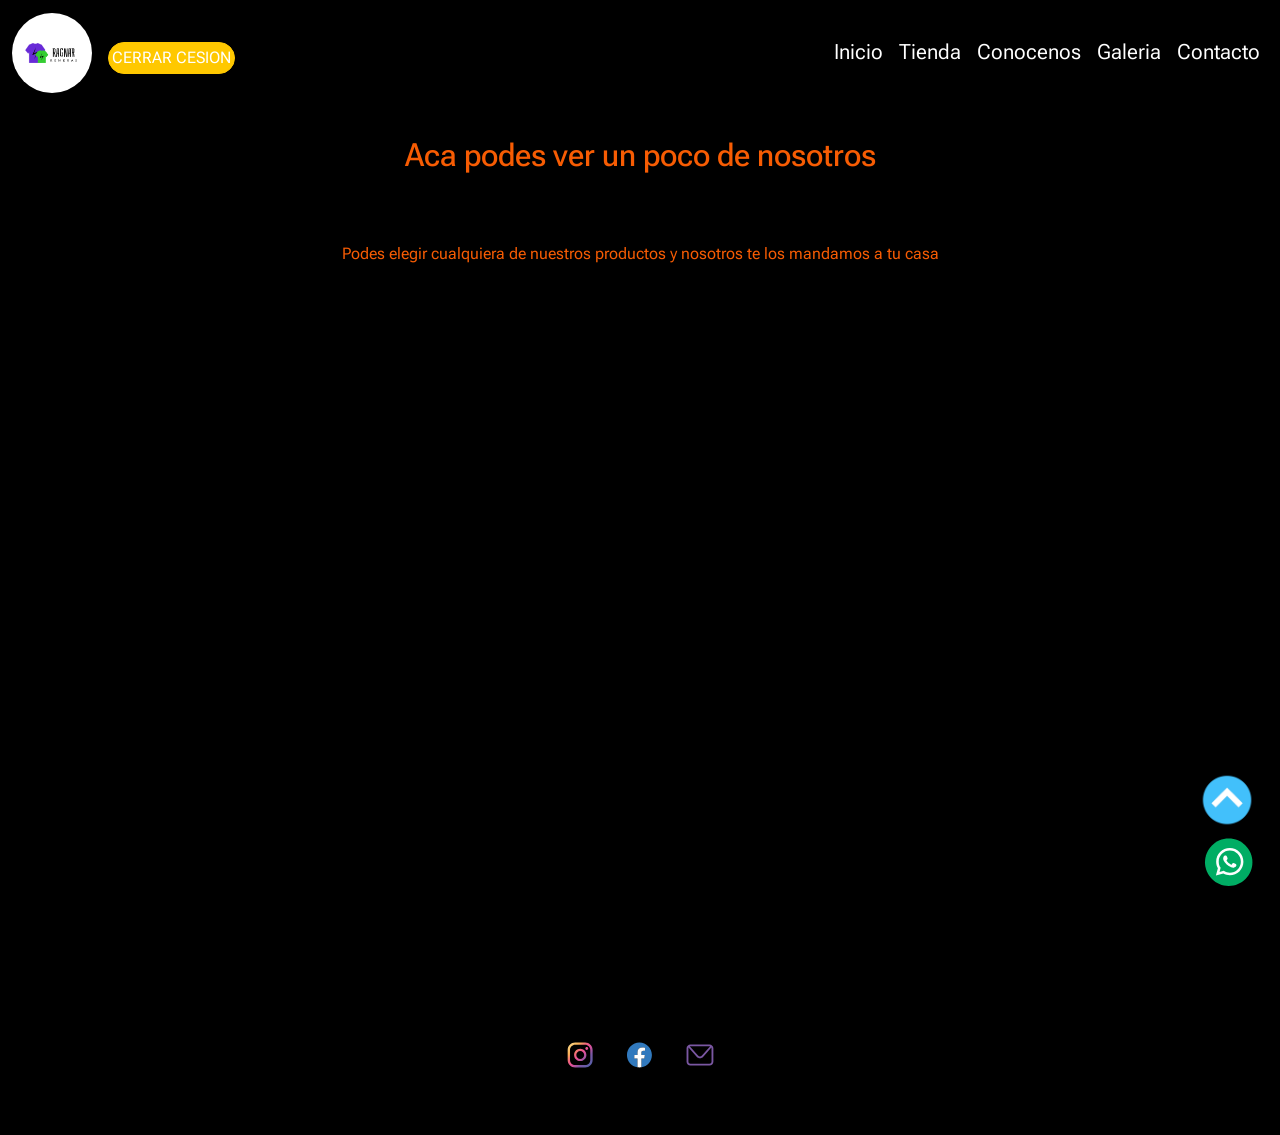
<file: pages/galeria.html>
<!DOCTYPE html>
<html lang="es">

<head>
    <meta charset="UTF-8">
    <meta http-equiv="X-UA-Compatible" content="IE=edge">
    <meta name="viewport" content="width=device-width, initial-scale=1.0">
    <meta name="description" content="Si estas buscando las mejores remeras no dudes en elegirnos">
    <meta name="keywords" content="remeras , raganros , mario bros , pokemon , dragon ball , goku , tienda de remeras">
    <title>Ragnaros remera - Galeria</title>
    <link rel="shortcut icon" href="../imagenes/SON GOKU2.ico" type="image/x-icon">
    
    <!-- link a boostrap -->
    <link href="https://cdn.jsdelivr.net/npm/bootstrap@5.2.0-beta1/dist/css/bootstrap.min.css" rel="stylesheet"
        integrity="sha384-0evHe/X+R7YkIZDRvuzKMRqM+OrBnVFBL6DOitfPri4tjfHxaWutUpFmBp4vmVor" crossorigin="anonymous">

    <!-- link a css -->
    <link rel="stylesheet" href="../css/estilos.css">
</head>

<body>

    <header>

        <!-- Contenedor navbar -->
        <nav class="navbar navbar-expand-lg colorNav">
            <div class="container-fluid">
                <a class="navbar-brand" href="../index.html">
                    <img class="logo rounded-circle" src="../imagenes/logo.png" alt="logo">
                </a>
                <button class="navbar-toggler" type="button" data-bs-toggle="collapse"
                    data-bs-target="#navbarNavAltMarkup" aria-controls="navbarNavAltMarkup" aria-expanded="false"
                    aria-label="Toggle navigation">
                    <span class="navbar-toggler-icon"></span>
                </button>
                <button id="modificadorBoton2">Cerrar cesion</button>
                <div id="nombre"></div>
                <div class="collapse navbar-collapse" id="navbarNavAltMarkup">
                    <div class="navbar-nav ms-auto">
                        <a class="nav-link colorTexto" aria-current="page" href="../index.html">Inicio</a>
                        <a class="nav-link colorTexto" href="../pages/tienda.html">Tienda</a>
                        <a class="nav-link colorTexto" href="../pages/sobreNosotros.html">Conocenos</a>
                        <a class="nav-link colorTexto" href="../pages/galeria.html">Galeria</a>
                        <a class="nav-link colorTexto" href="../pages/contacto.html">Contacto</a>
                    </div>
                </div>
            </div>
        </nav>

    </header>

    <div id="encabezado">
        <h2>Aca podes ver un poco de nosotros</h2>
    </div>

    <div class="extend">
        <p>Podes elegir cualquiera de nuestros productos y nosotros te los mandamos a tu casa</p>
    </div>

    <div class="video">
        <div class="ratio ratio-21x9 video">

            <iframe width="560" height="315" src="https://www.youtube.com/embed/KE4Bu86EOVw"
                title="YouTube video player" frameborder="0"
                allow="accelerometer; autoplay; clipboard-write; encrypted-media; gyroscope; picture-in-picture"
                allowfullscreen>
            </iframe>

        </div>
    </div>

    <!-- Contenedor icono whatsaap -->
    <div>

        <a class="icono"
            href="https://api.whatsapp.com/send?phone=+54 9 11 6288-5828&text=Hola, Necesito mas informacion!"
            target="_blank">
            <img src="../imagenes/whatsapp.svg" alt="Logo Whatsapp">
        </a>

    </div>

    <!-- Contenedor icono arriba -->
    <div>
        <a class="flecha" id="botonArriba">
            <img class="tamañoFlecha" src="../imagenes/klipartz.com(13).png" alt="flecha arriba">
        </a>
    </div>

    
    <footer id="footer">

        <div class="cambioRedes">

            <a class="anclaFooter" href="https://www.instagram.com/FelmiRegalos /" target="_blank">
                <img class="imgFooter" src="../imagenes/instagram.svg" alt="Logo Instagram">
            </a>

            <img class="imgFooter" src="../imagenes/facebook.svg" alt="logo facebook">

            <a class="anclaFooter" href="../pages/contacto.html">

                <img class="imgFooter" src="../imagenes/mail.svg" alt="logo mail">

            </a>

        </div>

    </footer>

    <script src="../index.js"></script>
    <!-- script de boostrap -->
    <script src="https://cdn.jsdelivr.net/npm/bootstrap@5.2.0-beta1/dist/js/bootstrap.bundle.min.js"
        integrity="sha384-pprn3073KE6tl6bjs2QrFaJGz5/SUsLqktiwsUTF55Jfv3qYSDhgCecCxMW52nD2" crossorigin="anonymous">
    </script>

</body>

</html>
</file>
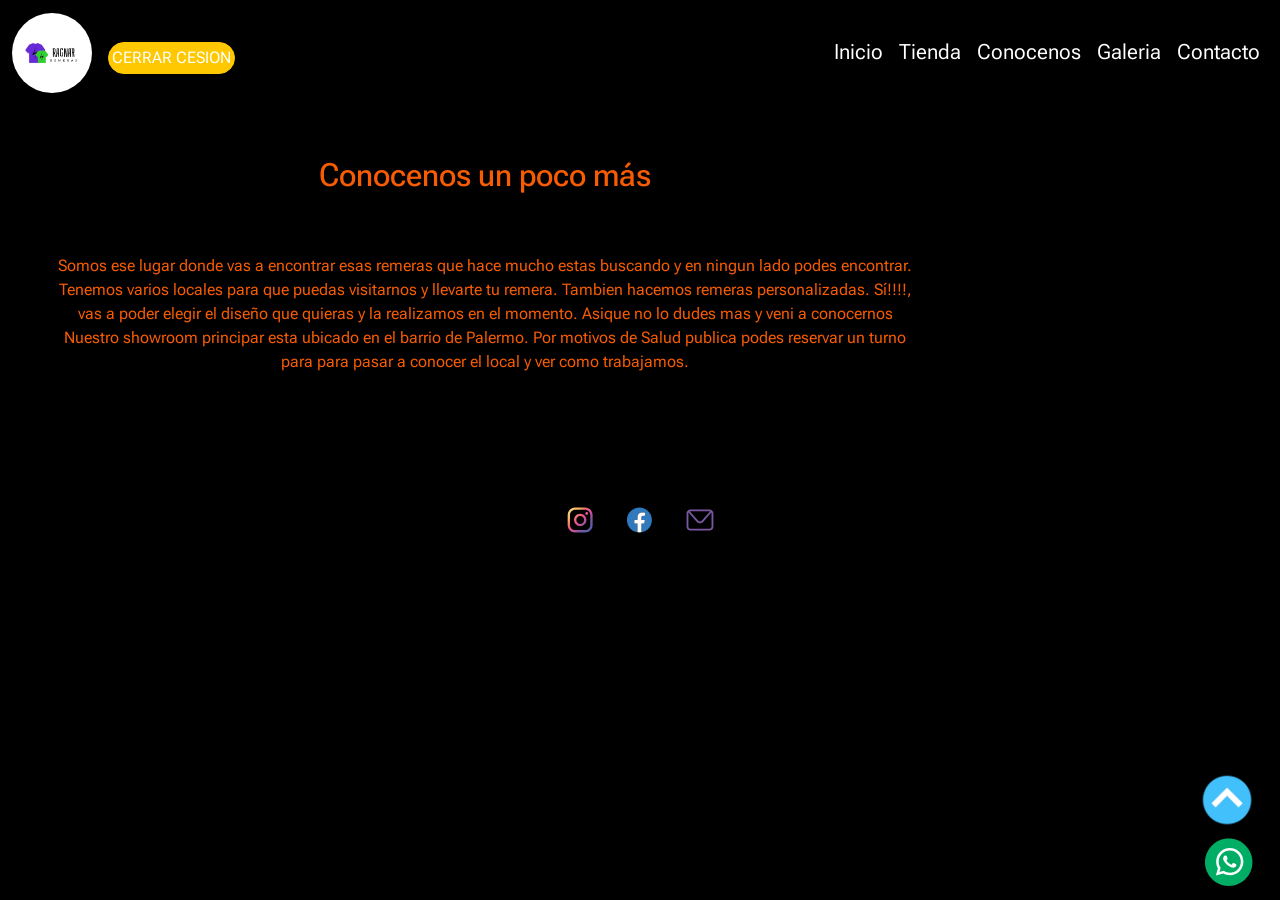
<file: pages/sobreNosotros.html>
<!DOCTYPE html>
<html lang="es">

<head>
  <meta charset="UTF-8">
  <meta http-equiv="X-UA-Compatible" content="IE=edge">
  <meta name="viewport" content="width=device-width, initial-scale=1.0">
  <meta name="description" content="Si estas buscando las mejores remeras no dudes en elegirnos">
  <meta name="keywords" content="remeras , raganros , mario bros , pokemon , dragon ball , goku , tienda de remeras">
  <title>Ragnaros remeras - sobre nosotros</title>
  <link rel="shortcut icon" href="../imagenes/SON GOKU2.ico" type="image/x-icon">

  <!-- link a boostrap -->
  <link href="https://cdn.jsdelivr.net/npm/bootstrap@5.2.0-beta1/dist/css/bootstrap.min.css" rel="stylesheet"
    integrity="sha384-0evHe/X+R7YkIZDRvuzKMRqM+OrBnVFBL6DOitfPri4tjfHxaWutUpFmBp4vmVor" crossorigin="anonymous">

  <!-- link a css -->
  <link rel="stylesheet" href="../css/estilos.css">
</head>

<body>

  <header>

    <!-- Contenedor navbar -->
    <nav class="navbar navbar-expand-lg colorNav">
      <div class="container-fluid">
        <a class="navbar-brand" href="../index.html">
          <img class="logo rounded-circle" src="../imagenes/logo.png" alt="logo">
        </a>
        <button class="navbar-toggler" type="button" data-bs-toggle="collapse" data-bs-target="#navbarNavAltMarkup"
          aria-controls="navbarNavAltMarkup" aria-expanded="false" aria-label="Toggle navigation">
          <span class="navbar-toggler-icon"></span>
        </button>
        <button id="modificadorBoton2">Cerrar cesion</button>
        <div id="nombre"></div>
        <div class="collapse navbar-collapse" id="navbarNavAltMarkup">
          <div class="navbar-nav ms-auto">
            <a class="nav-link colorTexto" aria-current="page" href="../index.html">Inicio</a>
            <a class="nav-link colorTexto" href="../pages/tienda.html">Tienda</a>
            <a class="nav-link colorTexto" href="../pages/sobreNosotros.html">Conocenos</a>
            <a class="nav-link colorTexto" href="../pages/galeria.html">Galeria</a>
            <a class="nav-link colorTexto" href="../pages/contacto.html">Contacto</a>
          </div>
        </div>
      </div>
    </nav>

  </header>

  <!-- Contenedor icono whatsaap -->
  <div>

    <a class="icono" href="https://api.whatsapp.com/send?phone=+54 9 11 6288-5828&text=Hola, Necesito mas informacion!"
      target="_blank">
      <img src="../imagenes/whatsapp.svg" alt="Logo Whatsapp">
    </a>

  </div>

  <!-- Contenedor icono arriba -->
  <div>
    <a class="flecha" id="botonArriba">
      <img class="tamañoFlecha" src="../imagenes/klipartz.com(13).png" alt="flecha arriba">
    </a>
  </div>

  <div class="flex">

    <!-- Contenedor textos -->
    <div class="flexTexto">

      <h2 id="encabezado">Conocenos un poco más</h2>

      <p class="parrafosEstilo">
        Somos ese lugar donde vas a encontrar esas remeras que hace mucho estas buscando y en ningun lado podes
        encontrar. Tenemos varios locales para que puedas visitarnos y llevarte tu remera.
        Tambien hacemos remeras personalizadas. Sí!!!!, vas a poder elegir el diseño que quieras y la realizamos en el
        momento.
        Asique no lo dudes mas y veni a conocernos
        Nuestro showroom principar esta ubicado en el barrio de Palermo.
        Por motivos de Salud publica podes reservar un turno para para pasar a conocer el local y ver como trabajamos.
      </p>

    </div>

    <!-- Contenedor mapa -->
    <div class="ratio" style="--bs-aspect-ratio: 50%;">
      <iframe class="mapaPequeño"
        src="https://www.google.com/maps/embed?pb=!1m18!1m12!1m3!1d3284.745966101974!2d-58.4370219851136!3d-34.58529386402985!2m3!1f0!2f0!3f0!3m2!1i1024!2i768!4f13.1!3m3!1m2!1s0x95bcb58c2b4fc977%3A0xba5f252bf6ce1b2!2sAvenida%20Juan%20Bautista%20Justo%20%26%20Honduras%2C%20Buenos%20Aires!5e0!3m2!1ses-419!2sar!4v1653939114703!5m2!1ses-419!2sar"
        width="800" height="400" style="border:0;" allowfullscreen="" loading="lazy"
        referrerpolicy="no-referrer-when-downgrade"></iframe>
    </div>

  </div>


  <footer id="footer">

    <div class="cambioRedes">

      <a class="anclaFooter" href="https://www.instagram.com/FelmiRegalos /" target="_blank">
        <img class="imgFooter" src="../imagenes/instagram.svg" alt="Logo Instagram">
      </a>

      <img class="imgFooter" src="../imagenes/facebook.svg" alt="logo facebook">

      <a class="anclaFooter" href="../pages/contacto.html">

        <img class="imgFooter" src="../imagenes/mail.svg" alt="logo mail">

      </a>

    </div>

  </footer>

  <script src="../index.js"></script>
  <!-- script de boostrap -->
  <script src="https://cdn.jsdelivr.net/npm/bootstrap@5.2.0-beta1/dist/js/bootstrap.bundle.min.js"
    integrity="sha384-pprn3073KE6tl6bjs2QrFaJGz5/SUsLqktiwsUTF55Jfv3qYSDhgCecCxMW52nD2" crossorigin="anonymous">
  </script>

</body>

</html>
</file>
<file: css/estilos.css>
@charset "UTF-8";
/* Modal */
@import url("https://fonts.googleapis.com/css2?family=Roboto+Flex:opsz,wght@8..144,100&display=swap");
.modal-container {
  display: flex;
  align-items: center;
  justify-content: center;
  position: fixed;
  background-color: transparent;
  width: 100%;
  height: 100vh;
  visibility: hidden;
  transition: opacity 0.3s ease;
  border-radius: 10px;
  z-index: 100; }

/* hacer visible el modal  */
.modal-active {
  opacity: 1;
  visibility: visible;
  z-index: 5; }

.modal-carrito {
  width: 50%;
  height: 400px;
  margin: auto;
  margin-top: -400px;
  padding: 10px;
  overflow-y: auto;
  transition: all 0.2s cubic-bezier(0.16, 0.68, 0.43, 0.99);
  z-index: 20000;
  background-color: white;
  border: #F75C03 solid 3px;
  position: relative;
  top: 50%; }

.botonEliminar {
  border: 1px solid #FFC800;
  /*anchura, estilo y color borde*/
  padding: 10px;
  /*espacio alrededor texto*/
  background-color: #FFC800;
  /*color botón*/
  color: #ffffff;
  /*color texto*/
  text-decoration: none;
  /*decoración texto*/
  text-transform: uppercase;
  /*capitalización texto*/
  border-radius: 50px;
  width: 30px;
  height: 30px;
  padding: 30px;
  margin: auto;
  display: flex;
  justify-content: center;
  align-items: center; }

#open {
  border: 1px solid #FFC800;
  padding: 10px;
  background-color: #FFC800;
  color: #ffffff;
  text-decoration: none;
  text-transform: uppercase;
  border-radius: 50px;
  width: 130px;
  height: 50px;
  align-self: center;
  text-align: center;
  align-content: center;
  display: flex;
  justify-content: space-evenly;
  align-items: center; }

.productoEnCarrito {
  margin: 5px 0;
  padding: 5px 10px;
  display: flex;
  justify-content: space-between;
  border-radius: 20px; }

.botonCerrar {
  border: 1px solid #FFC800;
  /*anchura, estilo y color borde*/
  padding: 10px;
  /*espacio alrededor texto*/
  background-color: #FFC800;
  /*color botón*/
  color: #ffffff;
  /*color texto*/
  text-decoration: none;
  /*decoración texto*/
  text-transform: uppercase;
  /*capitalización texto*/
  border-radius: 50px;
  align-self: center; }

.carritoParrafo {
  color: #F75C03;
  text-align: center;
  margin: auto; }

.tamañoImagenRender {
  width: 150px; }

.botoneraCarrito {
  display: flex;
  justify-content: space-evenly;
  align-content: center; }

.carritoPrincipal {
  color: #F75C03; }

.parrafosEstilo, .extend {
  font-size: 'Roboto Flex', sans-serif;
  font-size: 1rem;
  text-align: center; }

.bodyEstilo {
  background-color: black; }

/*agregando estilos al navBar*/
.colorTexto {
  color: white;
  font-size: 1.3rem;
  text-decoration: none;
  padding: 20px; }
  .colorTexto:hover {
    color: #F75C03; }

.colorNav {
  background-color: black;
  text-align: center; }

.navbar-toggler {
  background-color: #F75C03;
  border-color: black; }

/*Posicionamiento estatico del navBar de la tienda*/
header {
  position: sticky;
  top: 0;
  z-index: 20000; }

.zindex {
  z-index: 300; }

/*Estilos a las imagenes*/
.logo {
  width: 80px; }
  .logo:hover {
    scale: 1.2;
    transition: 1.5s; }

.imagenCentral {
  background-image: url(../imagenes/perchero.jpg);
  background-repeat: no-repeat;
  background-size: cover;
  height: calc(100vh - 100px); }

.tamañoMini {
  width: 300px;
  padding: 30px; }
  .tamañoMini:hover {
    scale: 1.1;
    transition: 1.3s; }

.miniGaleria {
  display: flex;
  flex-flow: row wrap;
  justify-content: space-around;
  padding-top: 20px;
  padding-top: 20px; }

.ancla {
  border: 1px white solid;
  border-radius: 20px; }

/*Reseteo css*/
* {
  margin: 0;
  padding: 0; }

/*Fuente de google fonts*/
body {
  background-color: black;
  font-family: 'Roboto Flex', sans-serif; }

#encabezado {
  text-align: center;
  color: #F75C03;
  margin: 30px;
  display: flex;
  flex-direction: column;
  justify-content: center;
  align-items: center; }

#encabezadoContacto {
  text-align: center;
  color: #F75C03;
  margin: 30px; }

.disclaimer {
  display: none; }

.botonComprar {
  border: 1px solid #FFC800;
  /*anchura, estilo y color borde*/
  padding: 5px;
  /*espacio alrededor texto*/
  background-color: #FFC800;
  /*color botón*/
  color: #ffffff;
  /*color texto*/
  text-decoration: none;
  /*decoración texto*/
  text-transform: uppercase;
  /*capitalización texto*/
  border-radius: 50px;
  text-align: center;
  margin-top: 10px; }

.mensajeBinvenida {
  color: #F75C03;
  margin-top: 20px; }

#modificadorBoton2 {
  border: 1px solid #FFC800;
  /*anchura, estilo y color borde*/
  padding: 3px;
  /*espacio alrededor texto*/
  background-color: #FFC800;
  /*color botón*/
  color: #ffffff;
  /*color texto*/
  text-decoration: none;
  /*decoración texto*/
  text-transform: uppercase;
  /*capitalización texto*/
  border-radius: 50px;
  text-align: center;
  margin-top: 10px; }

/* orden de los iconos del footer */
.cambioRedes {
  display: flex;
  flex-flow: row wrap;
  justify-content: center; }

.imgFooter {
  width: 30px;
  margin: 15px; }
  .imgFooter:hover {
    scale: 1.1; }

#footer {
  padding: 50px; }

.anclaFooter {
  text-decoration: none; }

/*Ordenando texto y mapa con flexbox*/
.flex {
  display: flex;
  flex-direction: row; }

.flexTexto {
  display: flex;
  flex-direction: column;
  align-items: center;
  justify-content: center;
  padding: 20px;
  color: white; }

.mapa {
  padding: 20px; }

.video {
  padding: 50px; }

/*Ordenando la tienda*/
.ordenTienda {
  display: flex;
  flex-direction: column;
  align-items: center;
  padding: 20px;
  border: 1px white solid;
  border-radius: 20px;
  margin: 10px;
  background-color: white; }

.tamañoImagen {
  width: 300px;
  padding: 30px; }
  .tamañoImagen:hover {
    transform: scale(1.1);
    transition: 1.2s; }

p {
  padding: 30px;
  color: #F75C03; }

.cambioTienda {
  display: flex;
  flex-flow: row wrap;
  justify-content: center; }

/* estilo de los botones */
#modificadorBoton {
  border: 1px solid #FFC800;
  /*anchura, estilo y color borde*/
  padding: 10px;
  /*espacio alrededor texto*/
  background-color: #FFC800;
  /*color botón*/
  color: #ffffff;
  /*color texto*/
  text-decoration: none;
  /*decoración texto*/
  text-transform: uppercase;
  /*capitalización texto*/
  border-radius: 50px; }

.card-title {
  color: #F75C03;
  text-align: center; }

.card-text {
  text-align: center;
  padding: 10px;
  margin: 0px; }

#producto-contenedor {
  display: flex;
  flex-direction: row;
  margin: 90px auto;
  display: flex;
  justify-content: space-evenly;
  flex-wrap: wrap; }

/* estilos del formulario de contacto */
form {
  width: 400px;
  margin: auto;
  background: rgba(0, 0, 0, 0.4);
  padding: 10px 20px;
  box-sizing: border-box;
  margin-top: 20px;
  border-radius: 20px; }

input {
  width: 100%;
  margin-bottom: 20px;
  padding: 7px;
  box-sizing: border-box;
  font-size: 17px;
  border: none; }

textarea {
  width: 100%;
  margin-bottom: 20px;
  padding: 7px;
  box-sizing: border-box;
  font-size: 17px;
  border: none;
  min-height: 100px;
  max-height: 200px;
  max-width: 100%; }

#boton {
  background: #31384a;
  color: #fff;
  padding: 20px; }
  #boton:hover {
    cursor: pointer; }

.contacto {
  background-image: url(../imagenes/email-messages-network-circuit-board-link-connection-technology.jpg);
  background-size: 100vw 100vh;
  background-attachment: fixed; }

#correo p {
  font-weight: bold;
  text-align: center;
  color: black;
  padding: 10px; }

.advertencia {
  background-color: red; }

.correcto {
  background-color: green;
  font-weight: bold; }

#correo {
  width: 350px;
  height: 150px;
  margin: auto;
  padding: 10px 20px; }

/* media querie para el form */
@media (max-width: 500px) {
  form {
    width: 75%; } }

@media (min-width: 300px) and (max-width: 500px) {
  .flex {
    flex-wrap: wrap; }
  .miniGaleria {
    gap: 10px; }
  .iconosContacto {
    display: none; } }

@media (min-width: 501px) and (max-width: 900px) {
  .flex {
    flex-wrap: wrap; }
  .miniGaleria {
    gap: 10px; } }

@media (min-width: 901px) and (max-width: 1400px) {
  .miniGaleria {
    gap: 10px; } }

/*Posicionamiento estatico del icono de whatsaap*/
.icono {
  width: 70px;
  position: fixed;
  bottom: 10px;
  right: 10px;
  z-index: 300; }
  .icono:hover {
    transform: scale(1.3); }

.tamañoFlecha {
  width: 60px; }

.flecha {
  position: fixed;
  bottom: 70px;
  right: 23px;
  z-index: 300; }
  .flecha:hover {
    transform: scale(1.3); }
</file>
